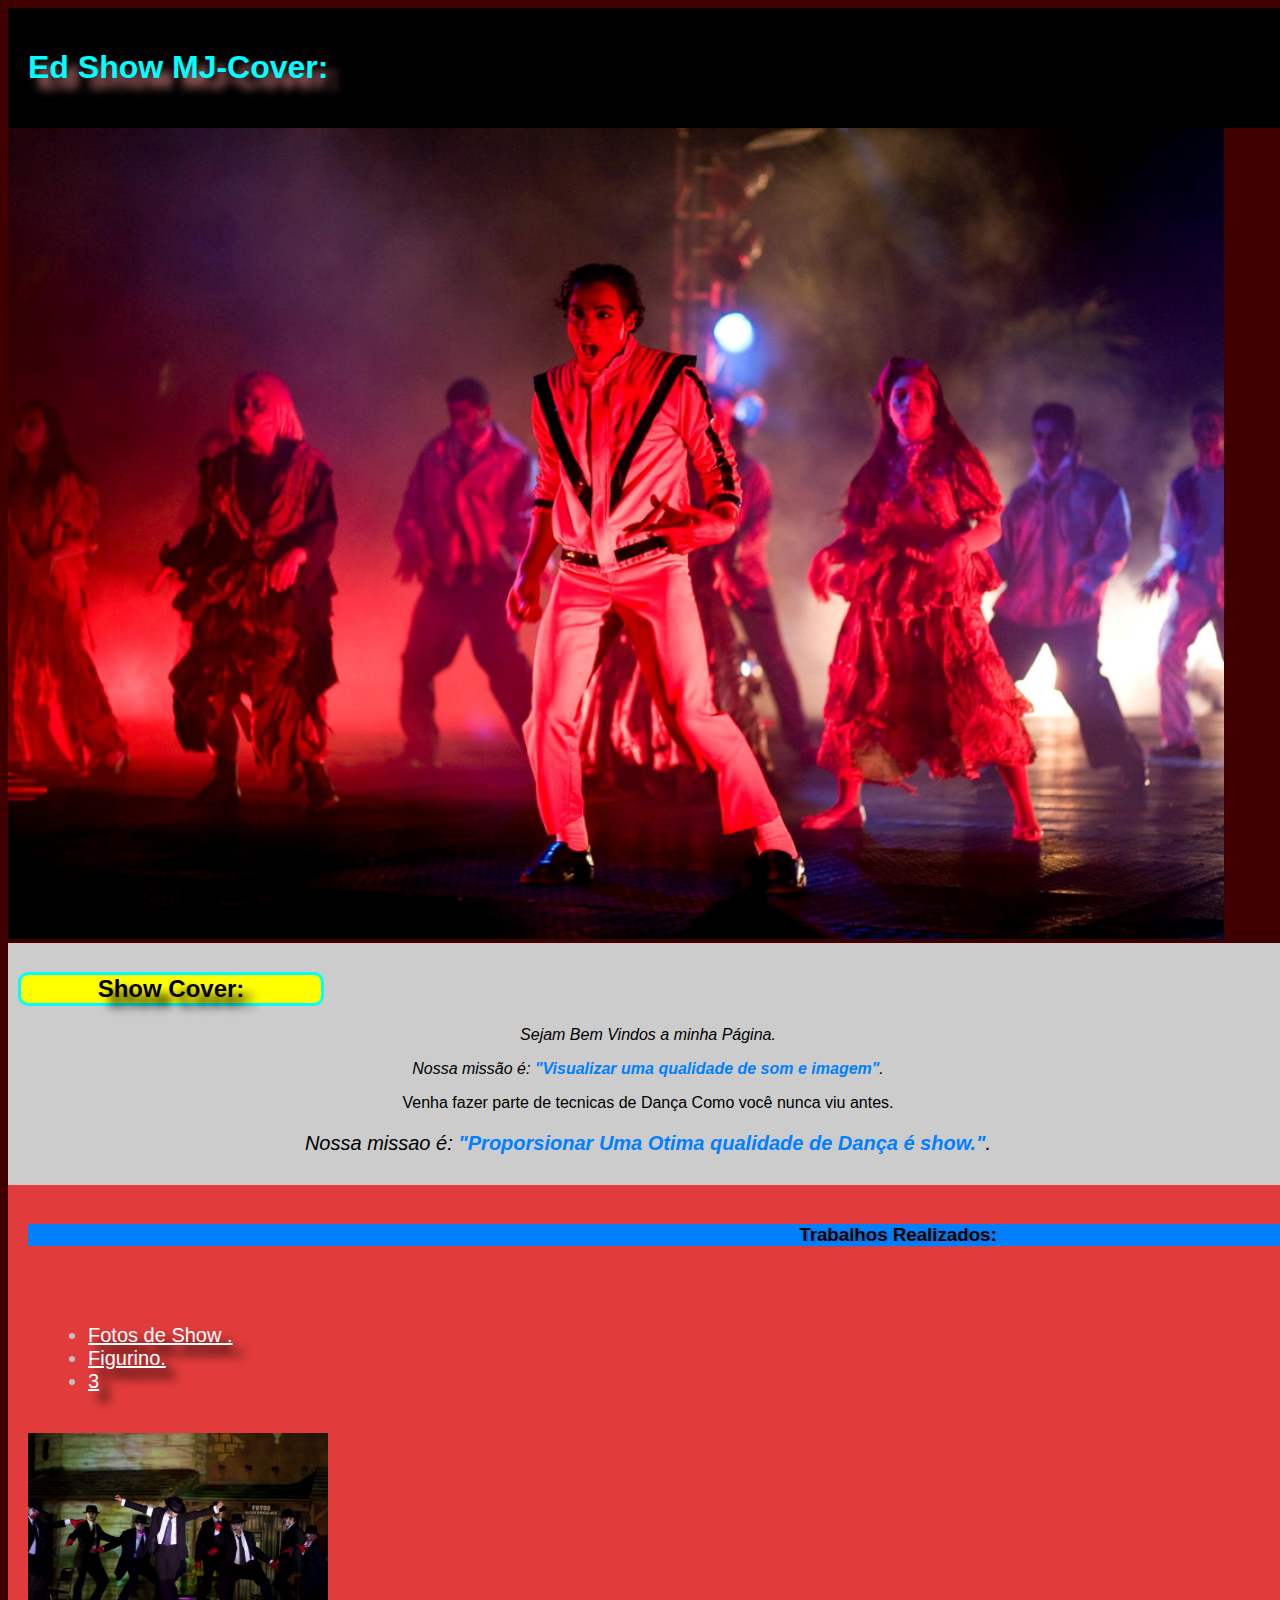
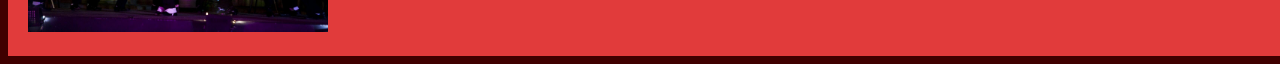
<file: index.html>
<!DOCTYPE html>
<html lang="en">
<head>
    <meta charset="UTF-8">
    <meta http-equiv="X-UA-Compatible" content="IE=edge">
    <meta name="viewport" content="width=device-width, initial-scale=1.0">
    <title>ED.show</title>
    <link rel="stylesheet" href="style.css">
</head>
<body>
<header>
<h1 class="titulo-principal">Ed Show MJ-Cover:</h1>
</header>
    <img id="banner" src="banner 1.png">
    <div class="principal">
        <h2 class="titulo-centralizado">Show Cover:</h2>

    <p><em>Sejam Bem Vindos  a minha Página.</em></p>

    <p><em>Nossa missão é: <strong>"Visualizar uma qualidade de som e imagem"</strong>.</em></p>

    <p>Venha fazer parte de tecnicas de Dança Como você nunca viu antes.</p>

    <p id="missao"><em>Nossa missao é: <strong>"Proporsionar Uma Otima qualidade de Dança  é  show."</strong>.</em></p>
    </div>

<div class="beneficios">
<h3 class="titulo-centralizado">Trabalhos Realizados:</h3>
<div class="beneficios">
<h3 class="titulo-centralizado"></h3>
<ul>
<li><a href="Dança01.html">Fotos de Show .</a></li>
<li><a href="Dança03.html">Figurino.</a></li>
<li><a href="Dança02.html">3</a></li>
</ul>
</div>
        <img src="Show.jpg" width="300" class="imagembeneficios">

</div>

</body>
</html>
</file>
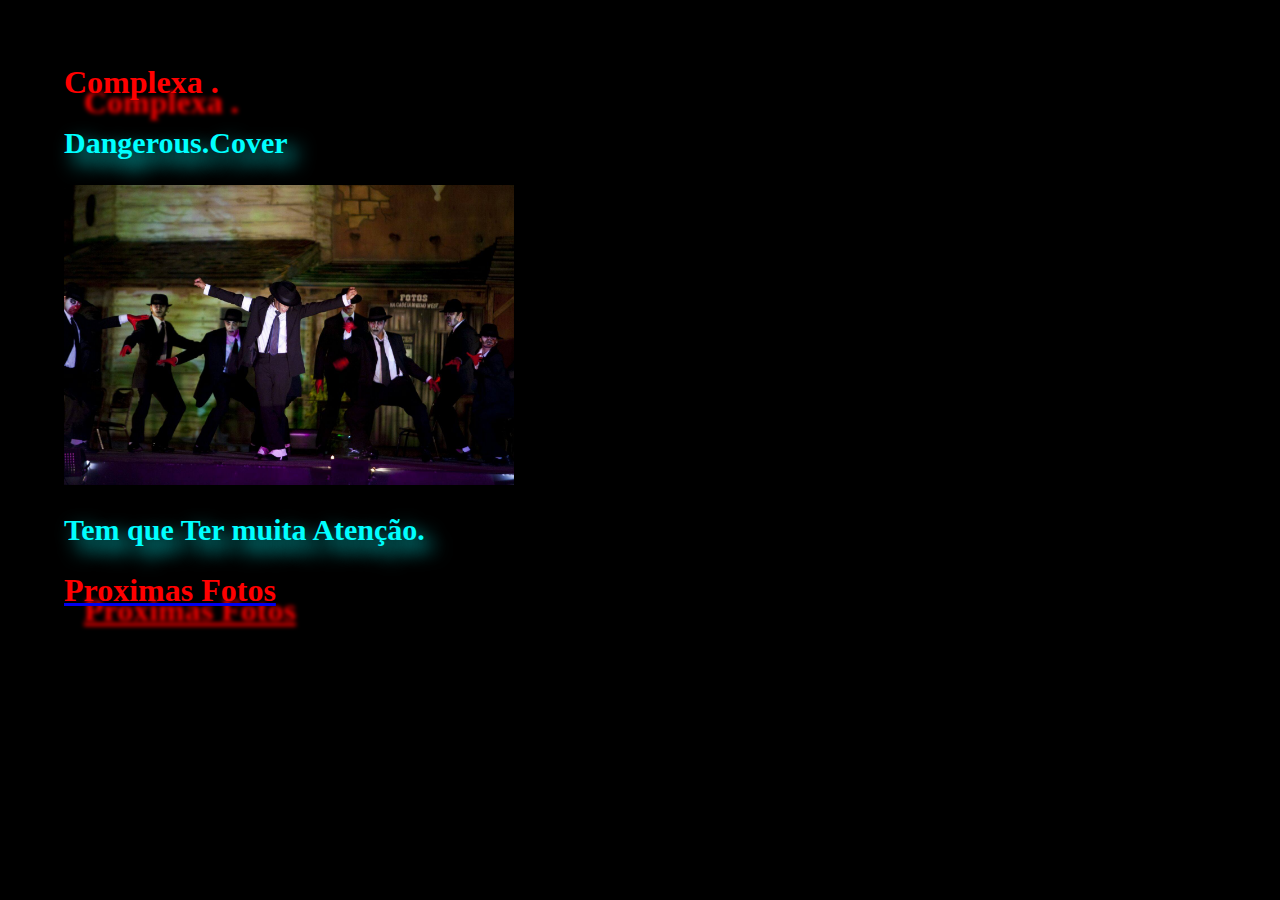
<file: Dança01.html>
<!DOCTYPE html>
<html lang="en">
<head>
    <meta charset="UTF-8">
    <meta http-equiv="X-UA-Compatible" content="IE=edge">
    <meta name="viewport" content="width=device-width, initial-scale=1.0">
    <title>Fotos show</title>
    <style>
        body{
        background: #000000;
        margin: 5%;
        }
        h1{
        color: #ff0000;
        text-shadow: 20px 20px 4px ;
        }
        h2{
        color: #00ffff;
        font-size: 30px;
        text-shadow: 10px 10px 20px ;
        }

            </style>
</head>
<body>
<h1>Complexa .</h1>
<h2>Dangerous.Cover</h2>
<img src="Show.jpg" width="450" alt="">
<h2>Tem que Ter muita Atenção.</h2>
<a href="Dança02.html"><h1>Proximas Fotos</h1> </a>
</body>
</html>
</file>
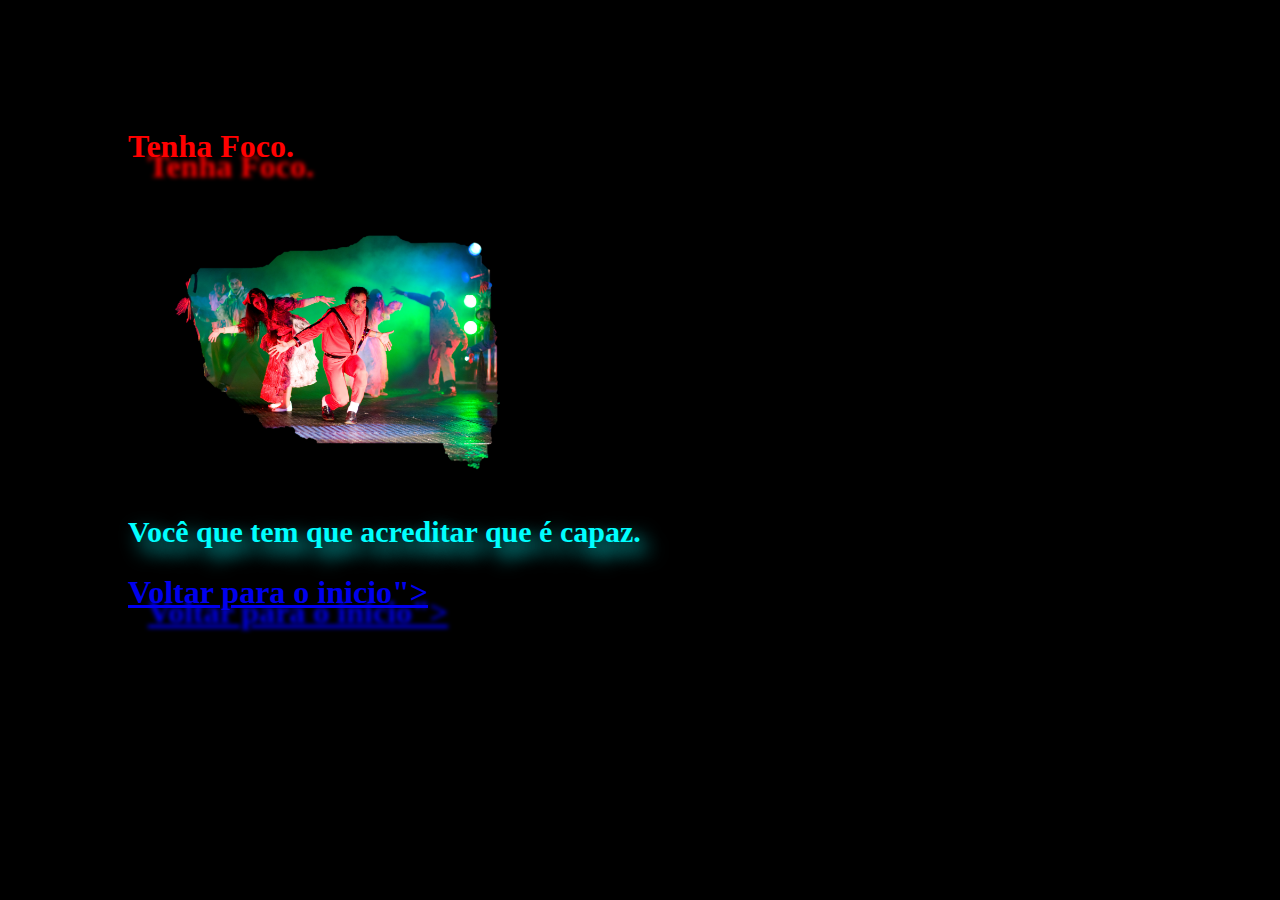
<file: Dança03.html>
<!DOCTYPE html>
<html lang="en">
<head>
    <meta charset="UTF-8">
    <meta http-equiv="X-UA-Compatible" content="IE=edge">
    <meta name="viewport" content="width=device-width, initial-scale=1.0">
    <title>Figurino</title>
    <style>
body{
background: #000000;
margin: 10%;
}
h1{
color: #ff0000;
text-shadow: 20px 20px 4px ;
}
h2{
color: #00ffff;
font-size: 30px;
text-shadow: 10px 10px 20px ;
}
    </style>
</head>
<body>
<h1>Tenha Foco.</h1>
<img src="ed palco3.png"  width="450" alt="">
<h2>Você que tem que acreditar que é capaz.</h2>
<a href="index.html"><h1>Voltar para o inicio"></a>
</body>
</html>
</file>
<file: style.css>
body{
font-family: sans-serif;
background-color: #400000;
color: #000000;
width: 100%;
display: inline-block;

}
header{
background-color: #000000;
padding: 20px;
color: #000101;

}
#banner {
width:95%;
}
.principal{
    background: #CCCCCC;
padding: 10px;
}

.titulo-principal {
padding: left 10px;
}


.titulo-centralizado{
text-align: center;

}

p{
text-align: center;

}

#missao {
font-size: 20px;
}

em strong {
color: #0080ff;
}

.itens {
font-style: italic;
}

.beneficios {
background: #e13b3b;
padding: 20px;
width: 1740px;
margin: 0 auto;
}



ul{
display: inline-block;
vertical-align: top;
width: 200%;
width: 100px;
font-size: 20px;
margin-right: 15%;
color: white;
}

.imag .beneficios {
width: 150%;
display: inline-block;

}
h2{
    background-color: #ffff00;
    text-shadow: 10px 10px 10px #000;
    width: 300px;
    border-radius: 10px 10px 10px;
    text-align: center;
    border: 3px solid #00ffff;
}
li{
    width: 400px;
    text-shadow: 10px 10px 10px #000;
    color: #c0c0c0;
}
img:hover{
    box-shadow: 20px 20px 20px #000000;
    transition: 450ms;
    transform: rotate(360deg);
    border-radius: 20px 20px 20px #000;
    border: 3px solid #80ffff;
    display: inline-block;
}
.container{
    border: 3px saddlebrown;
    padding: 10px;
    margin: 10px;
    text-align: center;
    background-color: #400000;
    color: #80ffff;
    display: inline-block;
    text-shadow: 4px 4px #0080ff, 4px 4px 4px #ed0000, 4px 4px 4px  #0080ff;
}
h3{
    background-color: #0080ff;
    color: #020304;
    text-shadow: 1px 1px #0080ff, 1px 1px 1px #ed0000, 4px 4px 4px  #0080ff;
}
h1{
    color: #00ffff;
    text-shadow: 10px 10px 10px #d67e7e;
}
a{
    color: white;
}
</file>
